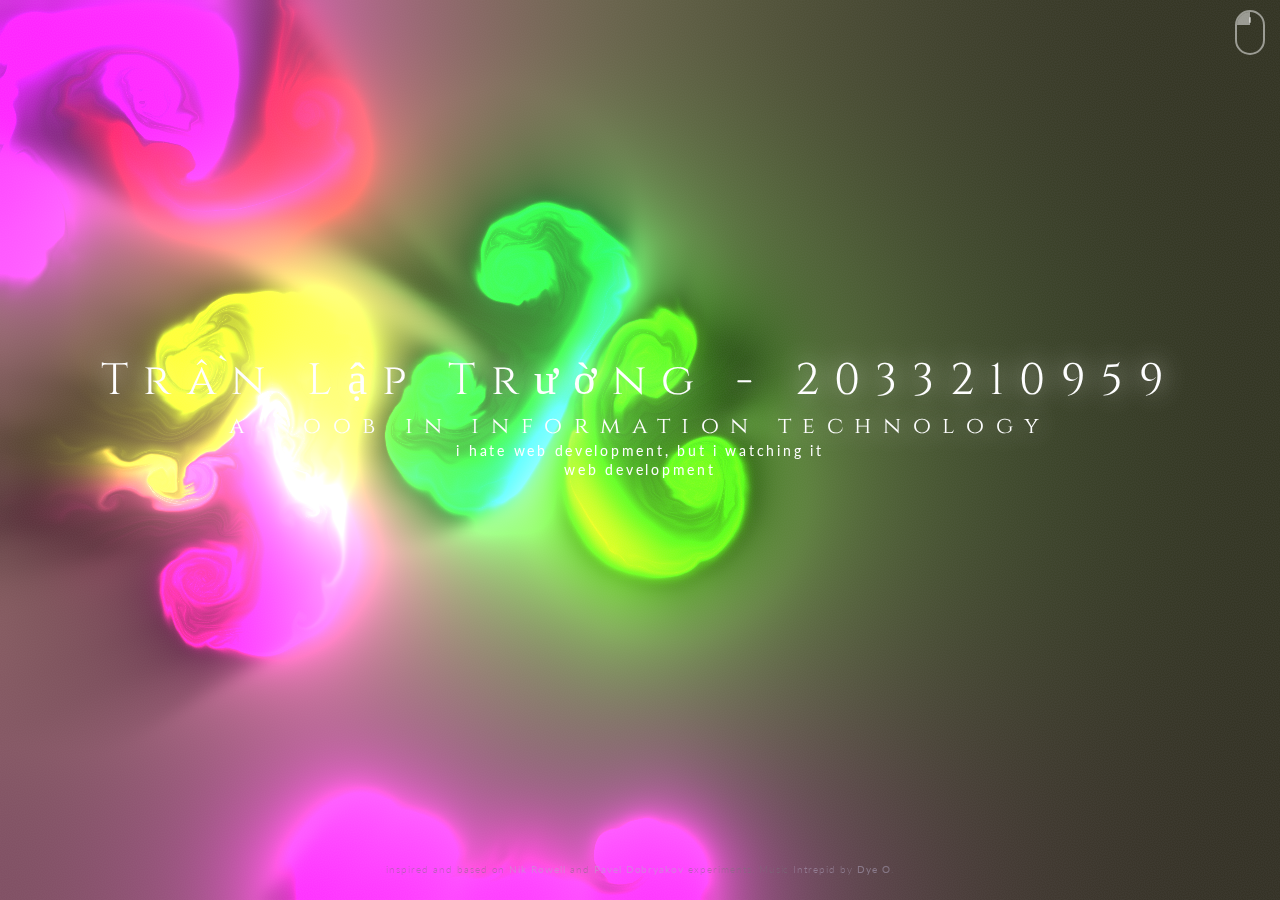
<file: GioiThieuTruong/index.html>
<!DOCTYPE html>
<html lang="en-us">
  <head>
    <title>Trần Lập Trường a Noob in Information Technology</title>
    <meta name="google" content="notranslate" />
    <meta http-equiv="Content-Type" content="text/html; charset=UTF-8" />
    <meta
      name="viewport"
      content="width=device-width,initial-scale=1,maximum-scale=1,user-scalable=no"
    />
    <link rel="stylesheet" href="css/style.min.css?v=1" />
    <link
      href="https://fonts.googleapis.com/css?family=Cinzel|Lato:100,300,700&display=swap&subset=latin-ext"
      rel="stylesheet"
    />
    <meta name="author"/>
    <meta name="description"/>
    <meta property="og:image" content="//alexrodin.info/img/print.png" />
    <link rel="manifest" href="img/favicon/manifest.json" />
    <meta name="msapplication-TileColor" content="#000000" />
    <meta
      name="msapplication-TileImage"
      content="img/favicon/ms-icon-144x144.png"
    />
    <meta name="theme-color" content="#000000" />
  </head>
  <body>
    <div id="container">
      <canvas id="canvas"></canvas>
      <div id="title">
        <h1 id="h1">Trần Lập Trường - 2033210959</h1>
        <h2 id="h2">a Noob in Information Technology</h2>
        <h2 id="h3">I hate Web Development, but I watching it</h2>
        <h2 id="h4">Web Development</h2>
        <h2 id="h5">
          It’s a pleasure to have you on my website. Let me know if there’s an
          opportunity for us to do something together. But don't expect anything
          from me
        </h2>
      </div>
      <p class="footer">
        inspired and based on
        <strong
          ><a
            href="//www.nikrowell.com/projects/ultraviolet"
            target="_blank"
            rel="noreferrer"
            >Nik Rowell</a
          ></strong
        >
        and
        <strong
          ><a
            href="//github.com/PavelDoGreat/WebGL-Fluid-Simulation"
            target="_blank"
            rel="noreferrer"
            >Pavel Dobryakov</a
          ></strong
        >
        experiments. Music
        <a
          href="//www.epidemicsound.com/track/sjjO40a83M"
          target="_blank"
          rel="noreferrer"
          >Intrepid by <strong>Dye O</strong></a
        >.
      </p>
    </div>
    <div id="mouse" title="Click to listen"><i></i></div>
    <script src="js/main.min.js?v=1"></script>
    <script>
      (function (i, s, o, g, r, a, m) {
        i['GoogleAnalyticsObject'] = r;
        (i[r] =
          i[r] ||
          function () {
            (i[r].q = i[r].q || []).push(arguments);
          }),
          (i[r].l = 1 * new Date());
        (a = s.createElement(o)), (m = s.getElementsByTagName(o)[0]);
        a.async = 1;
        a.src = g;
        m.parentNode.insertBefore(a, m);
      })(
        window,
        document,
        'script',
        'https://www.google-analytics.com/analytics.js',
        'ga'
      );

      ga('create', 'UA-39629601-1', 'auto');
      ga('send', 'pageview');
    </script>
  </body>
</html>
</file>
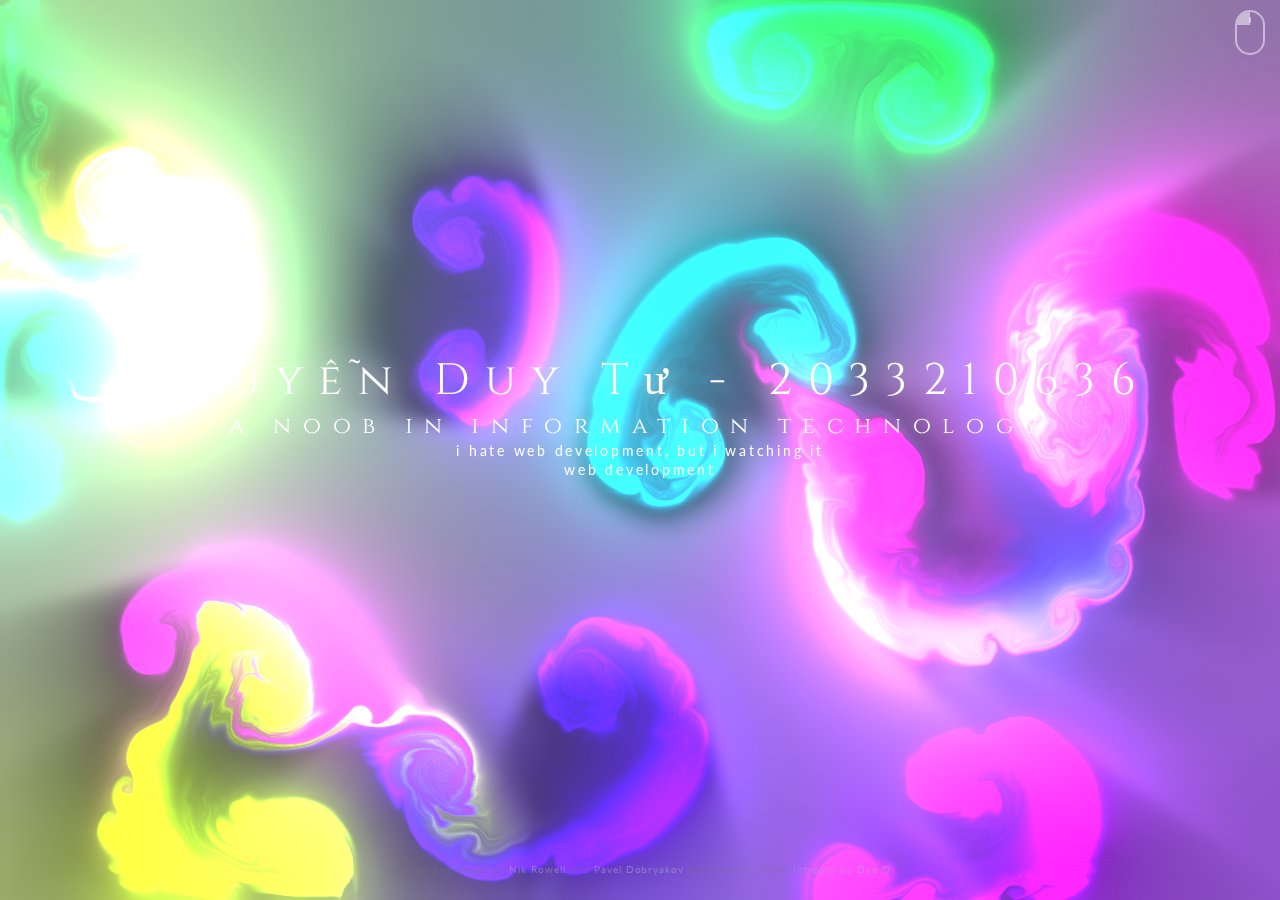
<file: GioiThieuTu/index.html>
<!DOCTYPE html>
<html lang="en-us">
  <head>
    <title>Nguyễn Duy Tư a Noob in Information Technology</title>
    <meta name="google" content="notranslate" />
    <meta http-equiv="Content-Type" content="text/html; charset=UTF-8" />
    <meta
      name="viewport"
      content="width=device-width,initial-scale=1,maximum-scale=1,user-scalable=no"
    />
    <link rel="stylesheet" href="css/style.min.css?v=1" />
    <link
      href="https://fonts.googleapis.com/css?family=Cinzel|Lato:100,300,700&display=swap&subset=latin-ext"
      rel="stylesheet"
    />
    <meta name="author"/>
    <meta name="description"/>
    <meta property="og:image" content="//alexrodin.info/img/print.png" />
    <link rel="manifest" href="img/favicon/manifest.json" />
    <meta name="msapplication-TileColor" content="#000000" />
    <meta
      name="msapplication-TileImage"
      content="img/favicon/ms-icon-144x144.png"
    />
    <meta name="theme-color" content="#000000" />
  </head>
  <body>
    <div id="container">
      <canvas id="canvas"></canvas>
      <div id="title">
        <h1 id="h1">Nguyễn Duy Tư - 2033210636</h1>
        <h2 id="h2">a Noob in Information Technology</h2>
        <h2 id="h3">I hate Web Development, but I watching it</h2>
        <h2 id="h4">Web Development</h2>
        <h2 id="h5">
          It’s a pleasure to have you on my website. Let me know if there’s an
          opportunity for us to do something together. But don't expect anything
          from me
        </h2>
      </div>
      <p class="footer">
        inspired and based on
        <strong
          ><a
            href="//www.nikrowell.com/projects/ultraviolet"
            target="_blank"
            rel="noreferrer"
            >Nik Rowell</a
          ></strong
        >
        and
        <strong
          ><a
            href="//github.com/PavelDoGreat/WebGL-Fluid-Simulation"
            target="_blank"
            rel="noreferrer"
            >Pavel Dobryakov</a
          ></strong
        >
        experiments. Music
        <a
          href="//www.epidemicsound.com/track/sjjO40a83M"
          target="_blank"
          rel="noreferrer"
          >Intrepid by <strong>Dye O</strong></a
        >.
      </p>
    </div>
    <div id="mouse" title="Click to listen"><i></i></div>
    <script src="js/main.min.js?v=1"></script>
    <script>
      (function (i, s, o, g, r, a, m) {
        i['GoogleAnalyticsObject'] = r;
        (i[r] =
          i[r] ||
          function () {
            (i[r].q = i[r].q || []).push(arguments);
          }),
          (i[r].l = 1 * new Date());
        (a = s.createElement(o)), (m = s.getElementsByTagName(o)[0]);
        a.async = 1;
        a.src = g;
        m.parentNode.insertBefore(a, m);
      })(
        window,
        document,
        'script',
        'https://www.google-analytics.com/analytics.js',
        'ga'
      );

      ga('create', 'UA-39629601-1', 'auto');
      ga('send', 'pageview');
    </script>
  </body>
</html>
</file>
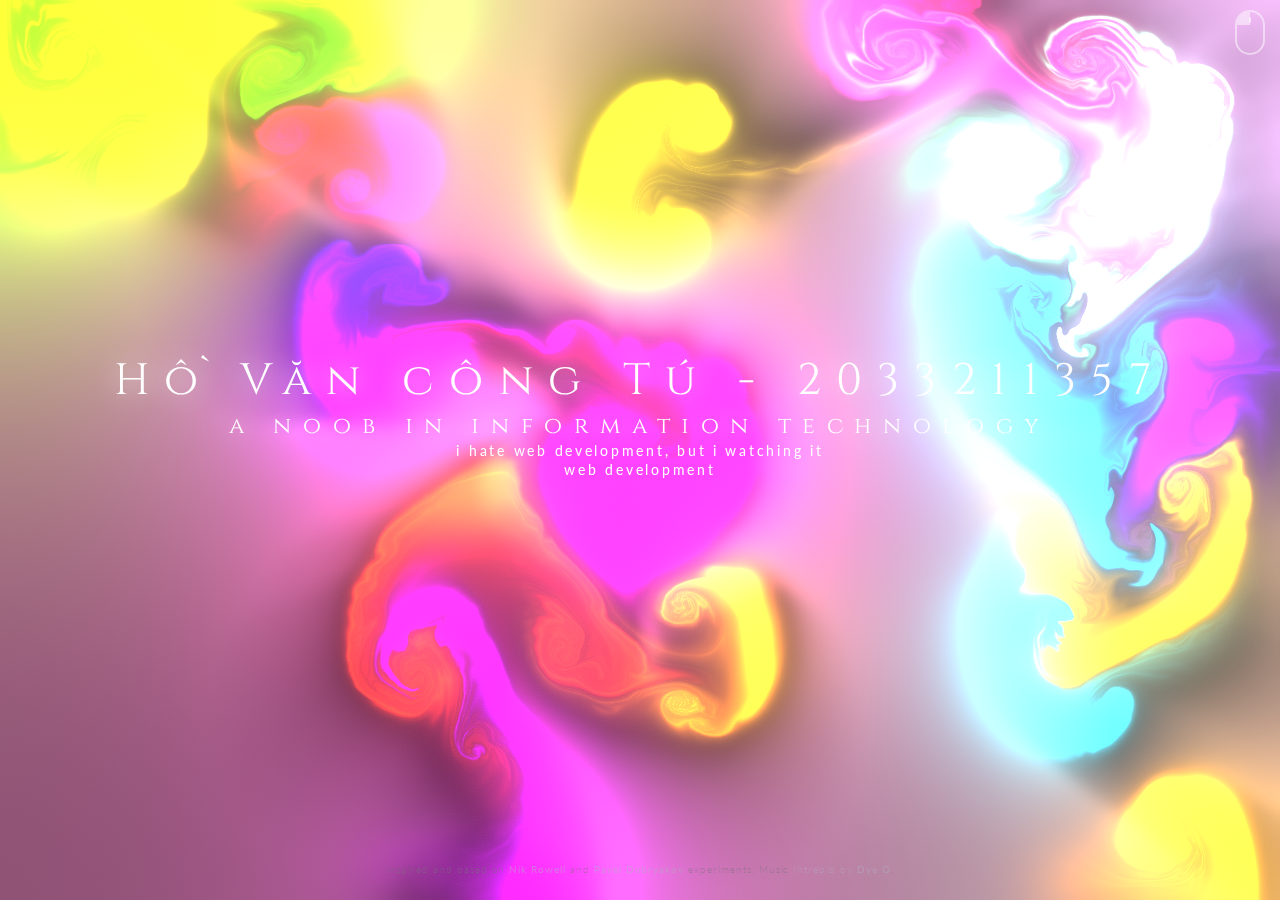
<file: GioiThieuTus/index.html>
<!DOCTYPE html>
<html lang="en-us">
  <head>
    <title>Hồ Văn Công Tú a Noob in Information Technology</title>
    <meta name="google" content="notranslate" />
    <meta http-equiv="Content-Type" content="text/html; charset=UTF-8" />
    <meta
      name="viewport"
      content="width=device-width,initial-scale=1,maximum-scale=1,user-scalable=no"
    />
    <link rel="stylesheet" href="css/style.min.css?v=1" />
    <link
      href="https://fonts.googleapis.com/css?family=Cinzel|Lato:100,300,700&display=swap&subset=latin-ext"
      rel="stylesheet"
    />
    <meta name="author"/>
    <meta name="description"/>
    <meta property="og:image" content="//alexrodin.info/img/print.png" />
    <link rel="manifest" href="img/favicon/manifest.json" />
    <meta name="msapplication-TileColor" content="#000000" />
    <meta
      name="msapplication-TileImage"
      content="img/favicon/ms-icon-144x144.png"
    />
    <meta name="theme-color" content="#000000" />
  </head>
  <body>
    <div id="container">
      <canvas id="canvas"></canvas>
      <div id="title">
        <h1 id="h1">Hồ Văn công Tú - 2033211357</h1>
        <h2 id="h2">a Noob in Information Technology</h2>
        <h2 id="h3">I hate Web Development, but I watching it</h2>
        <h2 id="h4">Web Development</h2>
        <h2 id="h5">
          It’s a pleasure to have you on my website. Let me know if there’s an
          opportunity for us to do something together. But don't expect anything
          from me
        </h2>
      </div>
      <p class="footer">
        inspired and based on
        <strong
          ><a
            href="//www.nikrowell.com/projects/ultraviolet"
            target="_blank"
            rel="noreferrer"
            >Nik Rowell</a
          ></strong
        >
        and
        <strong
          ><a
            href="//github.com/PavelDoGreat/WebGL-Fluid-Simulation"
            target="_blank"
            rel="noreferrer"
            >Pavel Dobryakov</a
          ></strong
        >
        experiments. Music
        <a
          href="//www.epidemicsound.com/track/sjjO40a83M"
          target="_blank"
          rel="noreferrer"
          >Intrepid by <strong>Dye O</strong></a
        >.
      </p>
    </div>
    <div id="mouse" title="Click to listen"><i></i></div>
    <script src="js/main.min.js?v=1"></script>
    <script>
      (function (i, s, o, g, r, a, m) {
        i['GoogleAnalyticsObject'] = r;
        (i[r] =
          i[r] ||
          function () {
            (i[r].q = i[r].q || []).push(arguments);
          }),
          (i[r].l = 1 * new Date());
        (a = s.createElement(o)), (m = s.getElementsByTagName(o)[0]);
        a.async = 1;
        a.src = g;
        m.parentNode.insertBefore(a, m);
      })(
        window,
        document,
        'script',
        'https://www.google-analytics.com/analytics.js',
        'ga'
      );

      ga('create', 'UA-39629601-1', 'auto');
      ga('send', 'pageview');
    </script>
  </body>
</html>
</file>
<file: GioiThieuTruong/css/style.min.css>
*{margin:0;padding:0;-webkit-box-sizing:border-box;-moz-box-sizing:border-box;-ms-box-sizing:border-box;-o-box-sizing:border-box;box-sizing:border-box}*{user-select:none}body,html{overflow:hidden;background-color:#000;margin:0;padding:0;font-family:Lato,sans-serif;color:#fefeff;-webkit-font-smoothing:antialiased;font-smoothing:antialiased;font-size:16px/1.4}body{margin:0;position:fixed;width:100%;height:100%;background:#080510;-webkit-touch-callout:none;-webkit-user-select:none;-khtml-user-select:none;-moz-user-select:none;-ms-user-select:none;user-select:none}h1{font-size:1.9em;letter-spacing:.35em}h2{font-size:.9em;letter-spacing:.5em}#h3,#h4,#h5,body,html{font-size:.7em/1.4;letter-spacing:.2em}@media (min-width:961px){h1{font-size:2.75em;letter-spacing:.35em}h2{font-size:1.45em;letter-spacing:.5em}#h3,#h4,#h5{font-size:.85em;line-height:1.4;letter-spacing:.2em}}h1{font-family:Cinzel,serif;font-weight:400;text-shadow:0 0 25px rgba(254,254,255,.85)}h2{font-family:Cinzel,serif;font-weight:400;text-shadow:0 0 25px rgba(254,254,255,.85);text-transform:lowercase}[class^=letter]{-webkit-transition:opacity 3s ease;-moz-transition:opacity 3s ease;transition:opacity 3s ease}.letter-0{transition-delay:.2s}.letter-1{transition-delay:.4s}.letter-2{transition-delay:.6s}.letter-3{transition-delay:.8s}.letter-4{transition-delay:1s}.letter-5{transition-delay:1.2s}.letter-6{transition-delay:1.4s}.letter-7{transition-delay:1.6s}.letter-8{transition-delay:1.8s}.letter-9{transition-delay:2s}.letter-10{transition-delay:2.2s}.letter-11{transition-delay:2.4s}.letter-12{transition-delay:2.6s}.letter-13{transition-delay:2.8s}.letter-14{transition-delay:3s}.letter-15{transition-delay:3.2s}.letter-16{transition-delay:3.4s}.letter-17{transition-delay:3.6s}.letter-18{transition-delay:3.8s}.letter-19{transition-delay:4s}.letter-20{transition-delay:4.2s}.letter-21{transition-delay:4.4s}.letter-22{transition-delay:4.6s}.letter-23{transition-delay:4.8s}.letter-24{transition-delay:5s}.letter-25{transition-delay:5.2s}.letter-26{transition-delay:5.4s}.letter-27{transition-delay:5.6s}.letter-28{transition-delay:5.8s}.letter-29{transition-delay:6s}.letter-30{transition-delay:6.2s}.letter-31{transition-delay:6.4s}.letter-32{transition-delay:6.6s}.letter-33{transition-delay:6.8s}.letter-34{transition-delay:7s}.letter-35{transition-delay:7.2s}.letter-36{transition-delay:7.4s}.letter-37{transition-delay:7.6s}.letter-38{transition-delay:7.8s}.letter-39{transition-delay:8s}.letter-40{transition-delay:8.2s}h1,h2{visibility:hidden;-webkit-transform:translate3d(0,0,0);-moz-transform:translate3d(0,0,0);transform:translate3d(0,0,0)}h1.transition-in,h1.transition-out,h2.transition-in,h2.transition-out{visibility:visible}h1 [class^=letter],h2 [class^=letter]{opacity:0}h1.transition-in [class^=letter],h2.transition-in [class^=letter]{opacity:1}h1.transition-out [class^=letter],h2.transition-out [class^=letter]{opacity:0}#h3,#h4,#h5{font-family:Lato,sans-serif;font-weight:400;text-shadow:none}#h5{letter-spacing:.1em;visibility:visible;margin-top:50px;opacity:0;transition-delay:.4s;-webkit-transition:opacity 3s ease;-moz-transition:opacity 3s ease;transition:opacity 3s ease}#h5.visible{opacity:1}#h5 .links a{margin:10px;margin-top:20px;width:50px;height:50px;opacity:.5;text-decoration:none;display:inline-block;-webkit-transition:opacity .3s ease;-moz-transition:opacity .3s ease;transition:opacity .3s ease}#h5 .links a:hover{opacity:1}#container{display:table;position:absolute;width:100%;height:100%;text-align:center;padding:10px}#container>div{display:table-cell;vertical-align:middle}#container p{font-size:.8em;letter-spacing:.1em;font-weight:300;color:#76747a;-webkit-font-smoothing:subpixel-antialiased;font-smoothing:subpixel-antialiased}#container p strong{color:#b3abc5}#container p a{color:#b3abc5;text-decoration:none}#container p span{font-size:.75em;padding:0 2px}#container p.footer{position:absolute;width:100%;left:0;bottom:25px;font-size:.6em;opacity:.5}#canvas{position:absolute;top:0;left:0;width:100%;height:100%}@keyframes mouseClick{0%{-webkit-transform:rotateX(0);transform:rotateX(0);background:rgba(255,255,255,.5)}45%{-webkit-transform:rotateX(15deg);transform:rotateX(15deg);background:rgba(255,255,255,.7)}100%,65%{-webkit-transform:rotateX(0);transform:rotateX(0);background:rgba(255,255,255,.5)}}@-webkit-keyframes mouseClick{0%{-webkit-transform:rotateX(0);transform:rotateX(0);background:rgba(255,255,255,.5)}45%{-webkit-transform:rotateX(15deg);transform:rotateX(15deg);background:rgba(255,255,255,.7)}100%,65%{-webkit-transform:rotateX(0);transform:rotateX(0);background:rgba(255,255,255,.5)}}#mouse{position:absolute;border:none!important;overflow:visible;text-align:center;opacity:1;height:auto;right:30px;top:10px;opacity:1;transition:opacity .55s cubic-bezier(.5,.1,.07,1)}#mouse.hidden{opacity:0}#mouse.off{visibility:hidden}#mouse:before{position:absolute;content:'';display:block;left:50%;margin-left:-1px;top:7px;background-color:rgba(255,255,255,.5);width:2px;height:6px;border-radius:10px}#mouse:after{content:"";position:absolute;top:0;left:50%;display:block;width:30px;height:45px;margin-left:-15px;border:2px solid rgba(255,255,255,.5);border-radius:30px;-webkit-box-sizing:border-box;-moz-box-sizing:border-box;box-sizing:border-box;z-index:62}#mouse i{position:absolute;width:13px;left:-13px;height:13px;top:2px;border-top-left-radius:30px;background:rgba(255,255,255,.5);-webkit-animation:mouseClick 2.4s cubic-bezier(.25,.46,.45,.94) infinite;animation:mouseClick 2.4s cubic-bezier(.25,.46,.45,.94) infinite}
</file>
<file: GioiThieuTu/css/style.min.css>
*{margin:0;padding:0;-webkit-box-sizing:border-box;-moz-box-sizing:border-box;-ms-box-sizing:border-box;-o-box-sizing:border-box;box-sizing:border-box}*{user-select:none}body,html{overflow:hidden;background-color:#000;margin:0;padding:0;font-family:Lato,sans-serif;color:#fefeff;-webkit-font-smoothing:antialiased;font-smoothing:antialiased;font-size:16px/1.4}body{margin:0;position:fixed;width:100%;height:100%;background:#080510;-webkit-touch-callout:none;-webkit-user-select:none;-khtml-user-select:none;-moz-user-select:none;-ms-user-select:none;user-select:none}h1{font-size:1.9em;letter-spacing:.35em}h2{font-size:.9em;letter-spacing:.5em}#h3,#h4,#h5,body,html{font-size:.7em/1.4;letter-spacing:.2em}@media (min-width:961px){h1{font-size:2.75em;letter-spacing:.35em}h2{font-size:1.45em;letter-spacing:.5em}#h3,#h4,#h5{font-size:.85em;line-height:1.4;letter-spacing:.2em}}h1{font-family:Cinzel,serif;font-weight:400;text-shadow:0 0 25px rgba(254,254,255,.85)}h2{font-family:Cinzel,serif;font-weight:400;text-shadow:0 0 25px rgba(254,254,255,.85);text-transform:lowercase}[class^=letter]{-webkit-transition:opacity 3s ease;-moz-transition:opacity 3s ease;transition:opacity 3s ease}.letter-0{transition-delay:.2s}.letter-1{transition-delay:.4s}.letter-2{transition-delay:.6s}.letter-3{transition-delay:.8s}.letter-4{transition-delay:1s}.letter-5{transition-delay:1.2s}.letter-6{transition-delay:1.4s}.letter-7{transition-delay:1.6s}.letter-8{transition-delay:1.8s}.letter-9{transition-delay:2s}.letter-10{transition-delay:2.2s}.letter-11{transition-delay:2.4s}.letter-12{transition-delay:2.6s}.letter-13{transition-delay:2.8s}.letter-14{transition-delay:3s}.letter-15{transition-delay:3.2s}.letter-16{transition-delay:3.4s}.letter-17{transition-delay:3.6s}.letter-18{transition-delay:3.8s}.letter-19{transition-delay:4s}.letter-20{transition-delay:4.2s}.letter-21{transition-delay:4.4s}.letter-22{transition-delay:4.6s}.letter-23{transition-delay:4.8s}.letter-24{transition-delay:5s}.letter-25{transition-delay:5.2s}.letter-26{transition-delay:5.4s}.letter-27{transition-delay:5.6s}.letter-28{transition-delay:5.8s}.letter-29{transition-delay:6s}.letter-30{transition-delay:6.2s}.letter-31{transition-delay:6.4s}.letter-32{transition-delay:6.6s}.letter-33{transition-delay:6.8s}.letter-34{transition-delay:7s}.letter-35{transition-delay:7.2s}.letter-36{transition-delay:7.4s}.letter-37{transition-delay:7.6s}.letter-38{transition-delay:7.8s}.letter-39{transition-delay:8s}.letter-40{transition-delay:8.2s}h1,h2{visibility:hidden;-webkit-transform:translate3d(0,0,0);-moz-transform:translate3d(0,0,0);transform:translate3d(0,0,0)}h1.transition-in,h1.transition-out,h2.transition-in,h2.transition-out{visibility:visible}h1 [class^=letter],h2 [class^=letter]{opacity:0}h1.transition-in [class^=letter],h2.transition-in [class^=letter]{opacity:1}h1.transition-out [class^=letter],h2.transition-out [class^=letter]{opacity:0}#h3,#h4,#h5{font-family:Lato,sans-serif;font-weight:400;text-shadow:none}#h5{letter-spacing:.1em;visibility:visible;margin-top:50px;opacity:0;transition-delay:.4s;-webkit-transition:opacity 3s ease;-moz-transition:opacity 3s ease;transition:opacity 3s ease}#h5.visible{opacity:1}#h5 .links a{margin:10px;margin-top:20px;width:50px;height:50px;opacity:.5;text-decoration:none;display:inline-block;-webkit-transition:opacity .3s ease;-moz-transition:opacity .3s ease;transition:opacity .3s ease}#h5 .links a:hover{opacity:1}#container{display:table;position:absolute;width:100%;height:100%;text-align:center;padding:10px}#container>div{display:table-cell;vertical-align:middle}#container p{font-size:.8em;letter-spacing:.1em;font-weight:300;color:#76747a;-webkit-font-smoothing:subpixel-antialiased;font-smoothing:subpixel-antialiased}#container p strong{color:#b3abc5}#container p a{color:#b3abc5;text-decoration:none}#container p span{font-size:.75em;padding:0 2px}#container p.footer{position:absolute;width:100%;left:0;bottom:25px;font-size:.6em;opacity:.5}#canvas{position:absolute;top:0;left:0;width:100%;height:100%}@keyframes mouseClick{0%{-webkit-transform:rotateX(0);transform:rotateX(0);background:rgba(255,255,255,.5)}45%{-webkit-transform:rotateX(15deg);transform:rotateX(15deg);background:rgba(255,255,255,.7)}100%,65%{-webkit-transform:rotateX(0);transform:rotateX(0);background:rgba(255,255,255,.5)}}@-webkit-keyframes mouseClick{0%{-webkit-transform:rotateX(0);transform:rotateX(0);background:rgba(255,255,255,.5)}45%{-webkit-transform:rotateX(15deg);transform:rotateX(15deg);background:rgba(255,255,255,.7)}100%,65%{-webkit-transform:rotateX(0);transform:rotateX(0);background:rgba(255,255,255,.5)}}#mouse{position:absolute;border:none!important;overflow:visible;text-align:center;opacity:1;height:auto;right:30px;top:10px;opacity:1;transition:opacity .55s cubic-bezier(.5,.1,.07,1)}#mouse.hidden{opacity:0}#mouse.off{visibility:hidden}#mouse:before{position:absolute;content:'';display:block;left:50%;margin-left:-1px;top:7px;background-color:rgba(255,255,255,.5);width:2px;height:6px;border-radius:10px}#mouse:after{content:"";position:absolute;top:0;left:50%;display:block;width:30px;height:45px;margin-left:-15px;border:2px solid rgba(255,255,255,.5);border-radius:30px;-webkit-box-sizing:border-box;-moz-box-sizing:border-box;box-sizing:border-box;z-index:62}#mouse i{position:absolute;width:13px;left:-13px;height:13px;top:2px;border-top-left-radius:30px;background:rgba(255,255,255,.5);-webkit-animation:mouseClick 2.4s cubic-bezier(.25,.46,.45,.94) infinite;animation:mouseClick 2.4s cubic-bezier(.25,.46,.45,.94) infinite}
</file>
<file: GioiThieuTus/css/style.min.css>
*{margin:0;padding:0;-webkit-box-sizing:border-box;-moz-box-sizing:border-box;-ms-box-sizing:border-box;-o-box-sizing:border-box;box-sizing:border-box}*{user-select:none}body,html{overflow:hidden;background-color:#000;margin:0;padding:0;font-family:Lato,sans-serif;color:#fefeff;-webkit-font-smoothing:antialiased;font-smoothing:antialiased;font-size:16px/1.4}body{margin:0;position:fixed;width:100%;height:100%;background:#080510;-webkit-touch-callout:none;-webkit-user-select:none;-khtml-user-select:none;-moz-user-select:none;-ms-user-select:none;user-select:none}h1{font-size:1.9em;letter-spacing:.35em}h2{font-size:.9em;letter-spacing:.5em}#h3,#h4,#h5,body,html{font-size:.7em/1.4;letter-spacing:.2em}@media (min-width:961px){h1{font-size:2.75em;letter-spacing:.35em}h2{font-size:1.45em;letter-spacing:.5em}#h3,#h4,#h5{font-size:.85em;line-height:1.4;letter-spacing:.2em}}h1{font-family:Cinzel,serif;font-weight:400;text-shadow:0 0 25px rgba(254,254,255,.85)}h2{font-family:Cinzel,serif;font-weight:400;text-shadow:0 0 25px rgba(254,254,255,.85);text-transform:lowercase}[class^=letter]{-webkit-transition:opacity 3s ease;-moz-transition:opacity 3s ease;transition:opacity 3s ease}.letter-0{transition-delay:.2s}.letter-1{transition-delay:.4s}.letter-2{transition-delay:.6s}.letter-3{transition-delay:.8s}.letter-4{transition-delay:1s}.letter-5{transition-delay:1.2s}.letter-6{transition-delay:1.4s}.letter-7{transition-delay:1.6s}.letter-8{transition-delay:1.8s}.letter-9{transition-delay:2s}.letter-10{transition-delay:2.2s}.letter-11{transition-delay:2.4s}.letter-12{transition-delay:2.6s}.letter-13{transition-delay:2.8s}.letter-14{transition-delay:3s}.letter-15{transition-delay:3.2s}.letter-16{transition-delay:3.4s}.letter-17{transition-delay:3.6s}.letter-18{transition-delay:3.8s}.letter-19{transition-delay:4s}.letter-20{transition-delay:4.2s}.letter-21{transition-delay:4.4s}.letter-22{transition-delay:4.6s}.letter-23{transition-delay:4.8s}.letter-24{transition-delay:5s}.letter-25{transition-delay:5.2s}.letter-26{transition-delay:5.4s}.letter-27{transition-delay:5.6s}.letter-28{transition-delay:5.8s}.letter-29{transition-delay:6s}.letter-30{transition-delay:6.2s}.letter-31{transition-delay:6.4s}.letter-32{transition-delay:6.6s}.letter-33{transition-delay:6.8s}.letter-34{transition-delay:7s}.letter-35{transition-delay:7.2s}.letter-36{transition-delay:7.4s}.letter-37{transition-delay:7.6s}.letter-38{transition-delay:7.8s}.letter-39{transition-delay:8s}.letter-40{transition-delay:8.2s}h1,h2{visibility:hidden;-webkit-transform:translate3d(0,0,0);-moz-transform:translate3d(0,0,0);transform:translate3d(0,0,0)}h1.transition-in,h1.transition-out,h2.transition-in,h2.transition-out{visibility:visible}h1 [class^=letter],h2 [class^=letter]{opacity:0}h1.transition-in [class^=letter],h2.transition-in [class^=letter]{opacity:1}h1.transition-out [class^=letter],h2.transition-out [class^=letter]{opacity:0}#h3,#h4,#h5{font-family:Lato,sans-serif;font-weight:400;text-shadow:none}#h5{letter-spacing:.1em;visibility:visible;margin-top:50px;opacity:0;transition-delay:.4s;-webkit-transition:opacity 3s ease;-moz-transition:opacity 3s ease;transition:opacity 3s ease}#h5.visible{opacity:1}#h5 .links a{margin:10px;margin-top:20px;width:50px;height:50px;opacity:.5;text-decoration:none;display:inline-block;-webkit-transition:opacity .3s ease;-moz-transition:opacity .3s ease;transition:opacity .3s ease}#h5 .links a:hover{opacity:1}#container{display:table;position:absolute;width:100%;height:100%;text-align:center;padding:10px}#container>div{display:table-cell;vertical-align:middle}#container p{font-size:.8em;letter-spacing:.1em;font-weight:300;color:#76747a;-webkit-font-smoothing:subpixel-antialiased;font-smoothing:subpixel-antialiased}#container p strong{color:#b3abc5}#container p a{color:#b3abc5;text-decoration:none}#container p span{font-size:.75em;padding:0 2px}#container p.footer{position:absolute;width:100%;left:0;bottom:25px;font-size:.6em;opacity:.5}#canvas{position:absolute;top:0;left:0;width:100%;height:100%}@keyframes mouseClick{0%{-webkit-transform:rotateX(0);transform:rotateX(0);background:rgba(255,255,255,.5)}45%{-webkit-transform:rotateX(15deg);transform:rotateX(15deg);background:rgba(255,255,255,.7)}100%,65%{-webkit-transform:rotateX(0);transform:rotateX(0);background:rgba(255,255,255,.5)}}@-webkit-keyframes mouseClick{0%{-webkit-transform:rotateX(0);transform:rotateX(0);background:rgba(255,255,255,.5)}45%{-webkit-transform:rotateX(15deg);transform:rotateX(15deg);background:rgba(255,255,255,.7)}100%,65%{-webkit-transform:rotateX(0);transform:rotateX(0);background:rgba(255,255,255,.5)}}#mouse{position:absolute;border:none!important;overflow:visible;text-align:center;opacity:1;height:auto;right:30px;top:10px;opacity:1;transition:opacity .55s cubic-bezier(.5,.1,.07,1)}#mouse.hidden{opacity:0}#mouse.off{visibility:hidden}#mouse:before{position:absolute;content:'';display:block;left:50%;margin-left:-1px;top:7px;background-color:rgba(255,255,255,.5);width:2px;height:6px;border-radius:10px}#mouse:after{content:"";position:absolute;top:0;left:50%;display:block;width:30px;height:45px;margin-left:-15px;border:2px solid rgba(255,255,255,.5);border-radius:30px;-webkit-box-sizing:border-box;-moz-box-sizing:border-box;box-sizing:border-box;z-index:62}#mouse i{position:absolute;width:13px;left:-13px;height:13px;top:2px;border-top-left-radius:30px;background:rgba(255,255,255,.5);-webkit-animation:mouseClick 2.4s cubic-bezier(.25,.46,.45,.94) infinite;animation:mouseClick 2.4s cubic-bezier(.25,.46,.45,.94) infinite}
</file>
